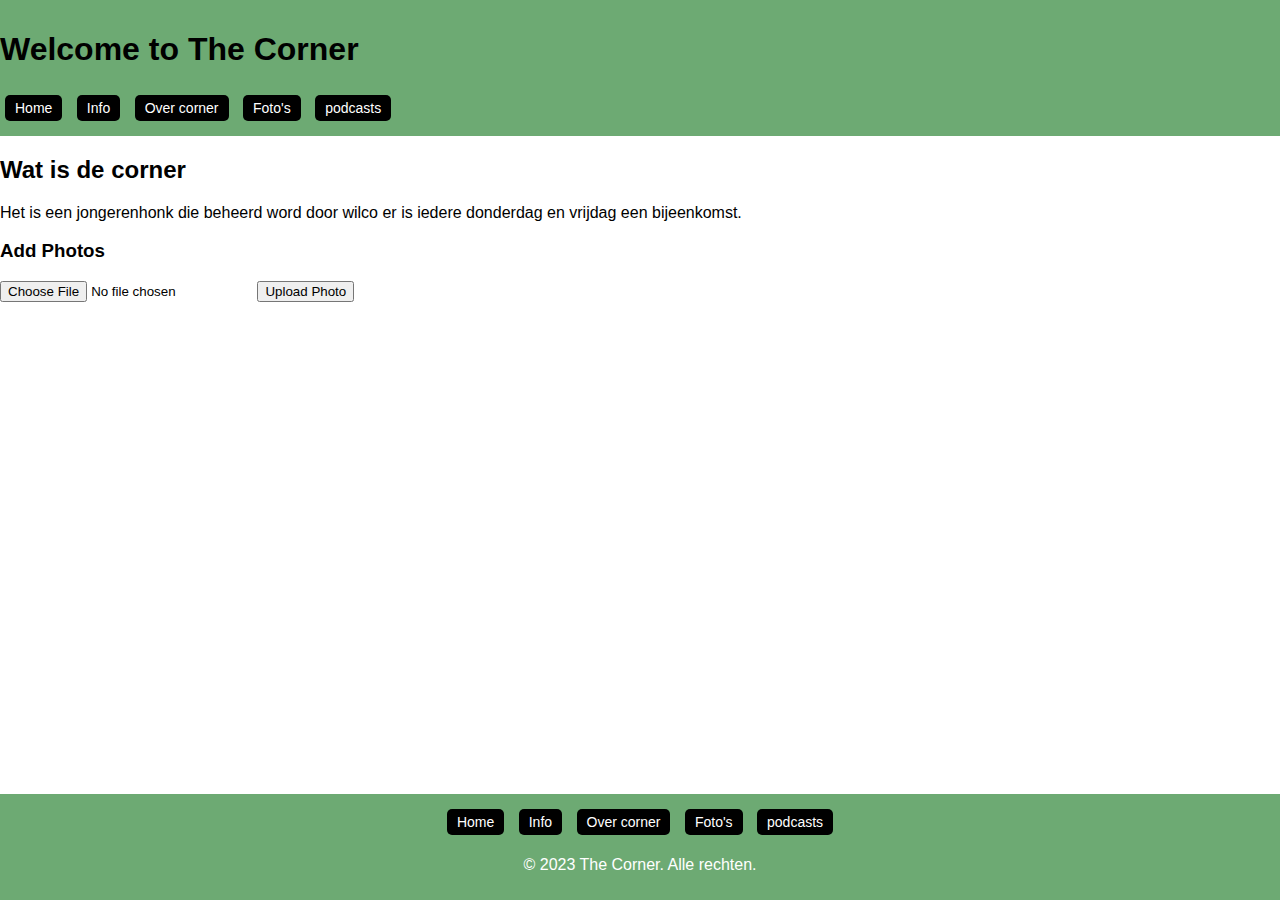
<file: the-corner/src/index.html>
<!DOCTYPE html>
<html lang="en">
<head>
    <meta charset="UTF-8">
    <meta name="viewport" content="device-width, initial-scale=1.0">
    <title>The Corner - Lerum Serum</title>
    <link rel="stylesheet" href="css/styles.css">
</head>
<body>
    <header>
        <h1>Welcome to The Corner</h1>
        <nav>
            <a href="index.html" class="button">Home</a>
            <a href="pages/info.html" class="button">Info</a>
            <a href="pages/overCorner.html" class="button">Over corner</a>
            <a href="pages/Fotos.html" class="button">Foto's</a>
            <a href="pages/podcasts.html" class="button">podcasts</a>
        </nav>
    </header>
    
    <main>
        <h2>Wat is de corner</h2>
        <p>Het is een jongerenhonk die beheerd word door wilco er is iedere donderdag en vrijdag een bijeenkomst.</p>
        <div id="photo-upload">
            <h3>Add Photos</h3>
            <input type="file" accept="image/*" id="photoInput">
            <button id="uploadButton">Upload Photo</button>
        </div>
        <div id="photoGallery"></div>
    </main>
    
    <footer>
        <a href="index.html" class="button">Home</a>
        <a href="pages/info.html" class="button">Info</a>
        <a href="pages/overCorner.html" class="button">Over corner</a>
        <a href="pages/Fotos.html" class="button">Foto's</a>
        <a href="pages/podcasts.html" class="button">podcasts</a>
        <p>&copy; 2023 The Corner. Alle rechten.</p>
    </footer>

    <script src="js/scripts.js"></script>
</body>
</html>
</file>
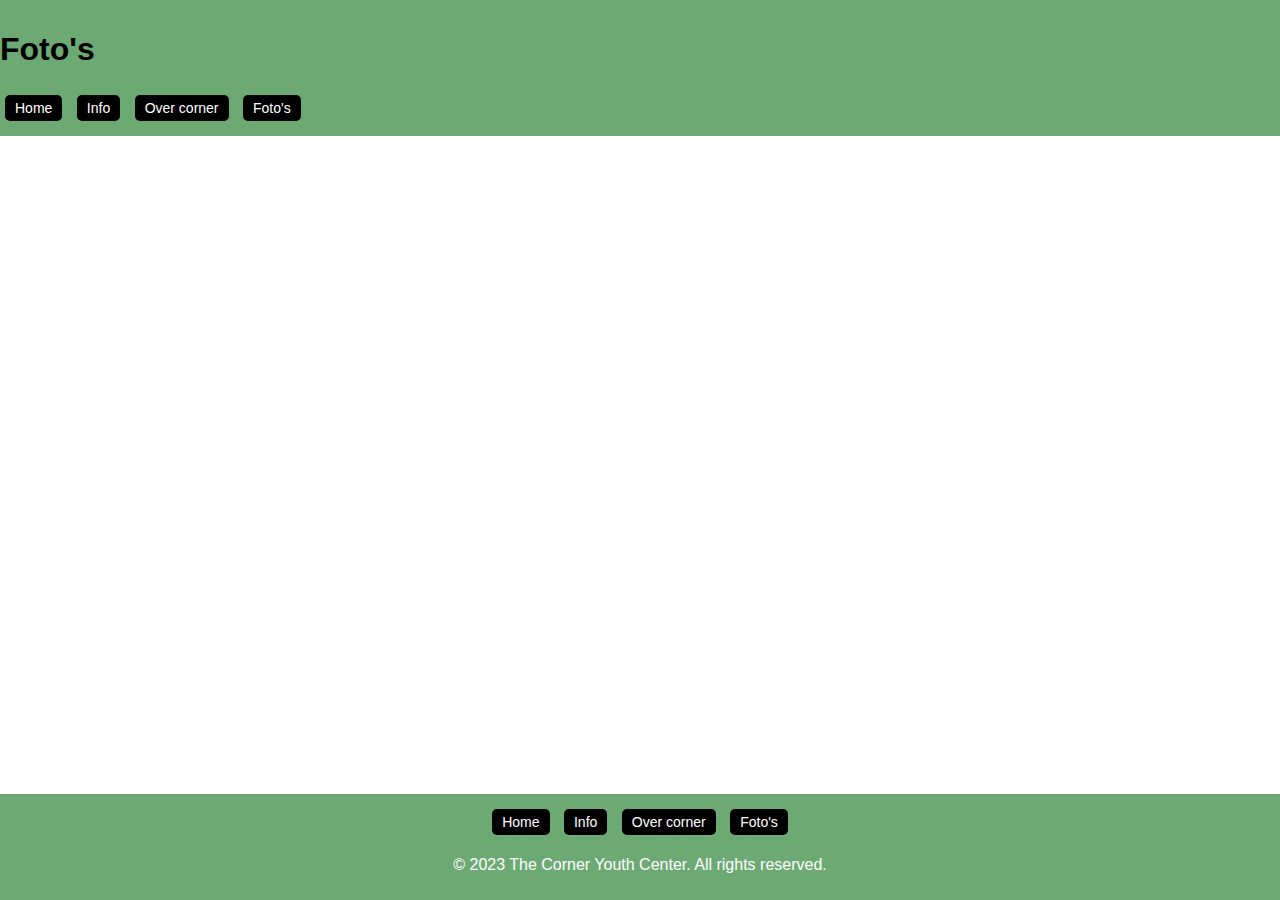
<file: the-corner/src/pages/Fotos.html>
<!DOCTYPE html>
<html lang="en">
<head>
    <meta charset="UTF-8">
    <meta name="viewport" content="device-width, initial-scale=1.0">
    <title>Foto's - The Corner</title>
    <link rel="stylesheet" href="../css/styles.css">
</head>
<body>
    <header>
        <h1>Foto's</h1>
        <nav>
            <a href="../index.html" class="button">Home</a>
            <a href="info.html" class="button">Info</a>
            <a href="overCorner.html" class="button">Over corner</a>
            <a href="Fotos.html" class="button">Foto's</a>
        </nav>
    </header>
    
    <main>
        <!-- Content specific to the Foto's page -->
    </main>
    
    <footer>
        <a href="../index.html" class="button">Home</a>
        <a href="info.html" class="button">Info</a>
        <a href="overCorner.html" class="button">Over corner</a>
        <a href="Fotos.html" class="button">Foto's</a>
        <p>&copy; 2023 The Corner Youth Center. All rights reserved.</p>
    </footer>
</body>
</html>
</file>
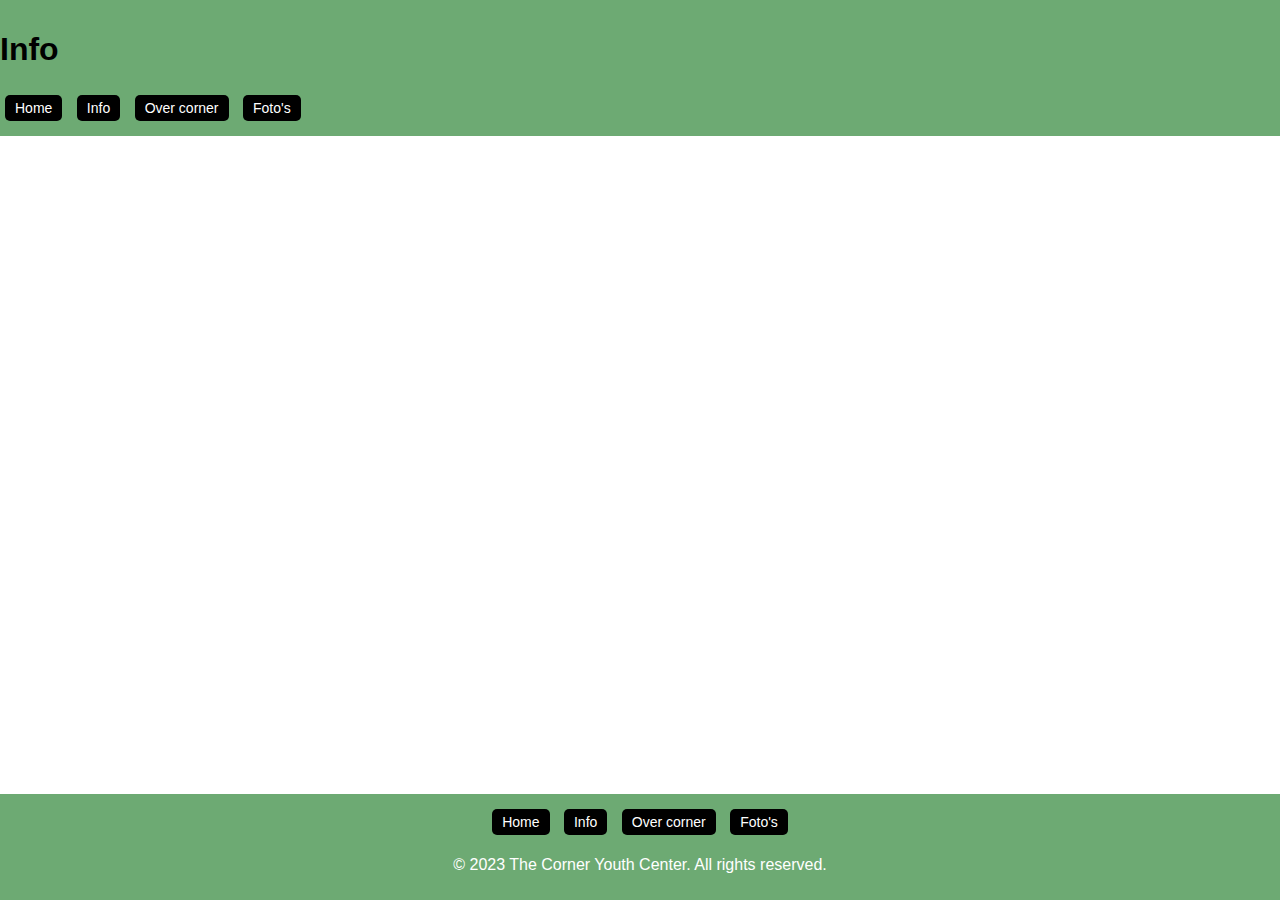
<file: the-corner/src/pages/info.html>
<!DOCTYPE html>
<html lang="en">
<head>
    <meta charset="UTF-8">
    <meta name="viewport" content="device-width, initial-scale=1.0">
    <title>Info - The Corner</title>
    <link rel="stylesheet" href="../css/styles.css">
</head>
<body>
    <header>
        <h1>Info</h1>
        <nav>
            <a href="../index.html" class="button">Home</a>
            <a href="info.html" class="button">Info</a>
            <a href="overCorner.html" class="button">Over corner</a>
            <a href="Fotos.html" class="button">Foto's</a>
        </nav>
    </header>
    
    <main>
        <!-- Content specific to the Info page -->
    </main>
    
    <footer>
        <a href="../index.html" class="button">Home</a>
        <a href="info.html" class="button">Info</a>
        <a href="overCorner.html" class="button">Over corner</a>
        <a href="Fotos.html" class="button">Foto's</a>
        <p>&copy; 2023 The Corner Youth Center. All rights reserved.</p>
    </footer>
</body>
</html>
</file>
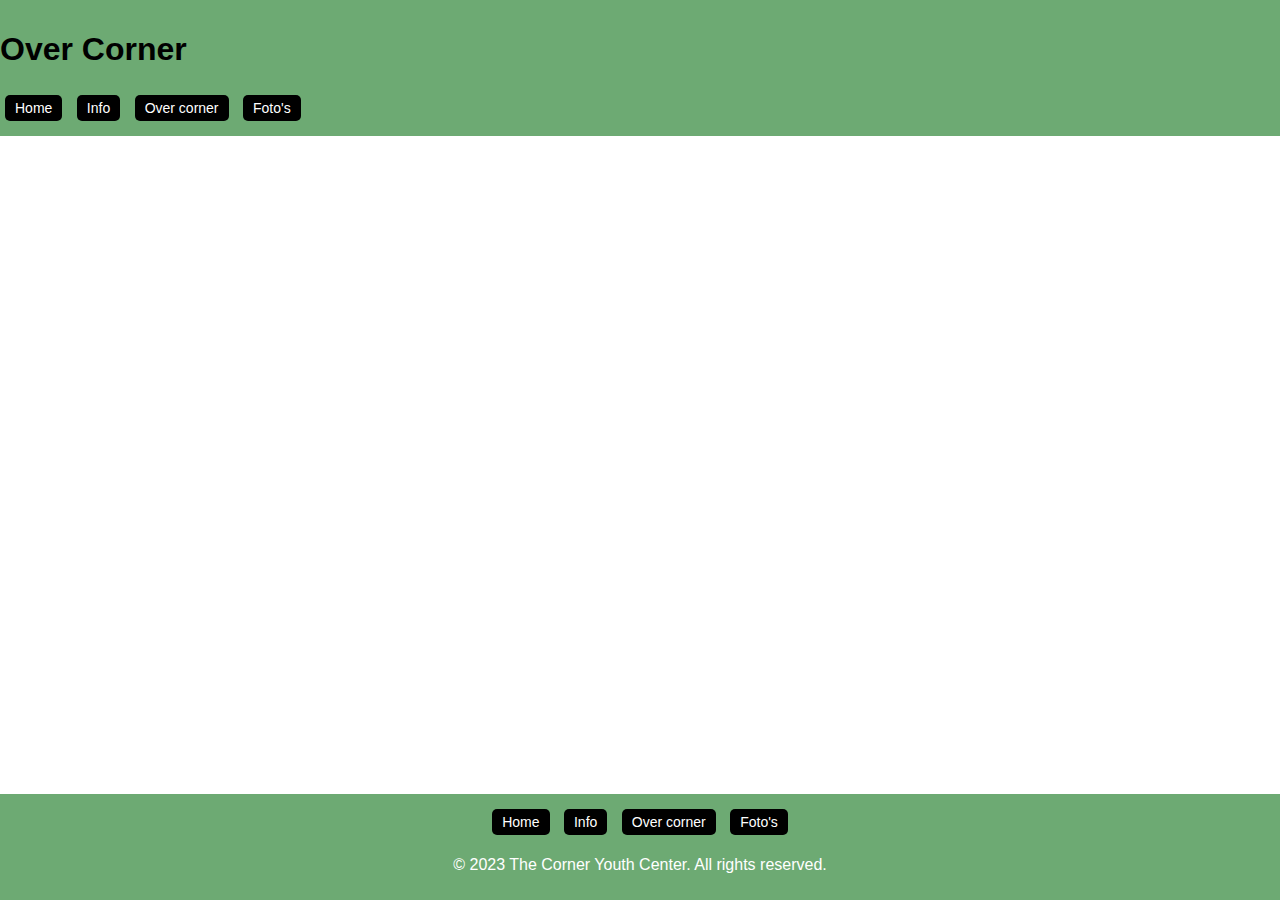
<file: the-corner/src/pages/overCorner.html>
<!DOCTYPE html>
<html lang="en">
<head>
    <meta charset="UTF-8">
    <meta name="viewport" content="device-width, initial-scale=1.0">
    <title>Over Corner - The Corner</title>
    <link rel="stylesheet" href="../css/styles.css">
</head>
<body>
    <header>
        <h1>Over Corner</h1>
        <nav>
            <a href="../index.html" class="button">Home</a>
            <a href="info.html" class="button">Info</a>
            <a href="overCorner.html" class="button">Over corner</a>
            <a href="Fotos.html" class="button">Foto's</a>
        </nav>
    </header>
    
    <main>
        <!-- Content specific to the Over Corner page -->
    </main>
    
    <footer>
        <a href="../index.html" class="button">Home</a>
        <a href="info.html" class="button">Info</a>
        <a href="overCorner.html" class="button">Over corner</a>
        <a href="Fotos.html" class="button">Foto's</a>
        <p>&copy; 2023 The Corner Youth Center. All rights reserved.</p>
    </footer>
</body>
</html>
</file>
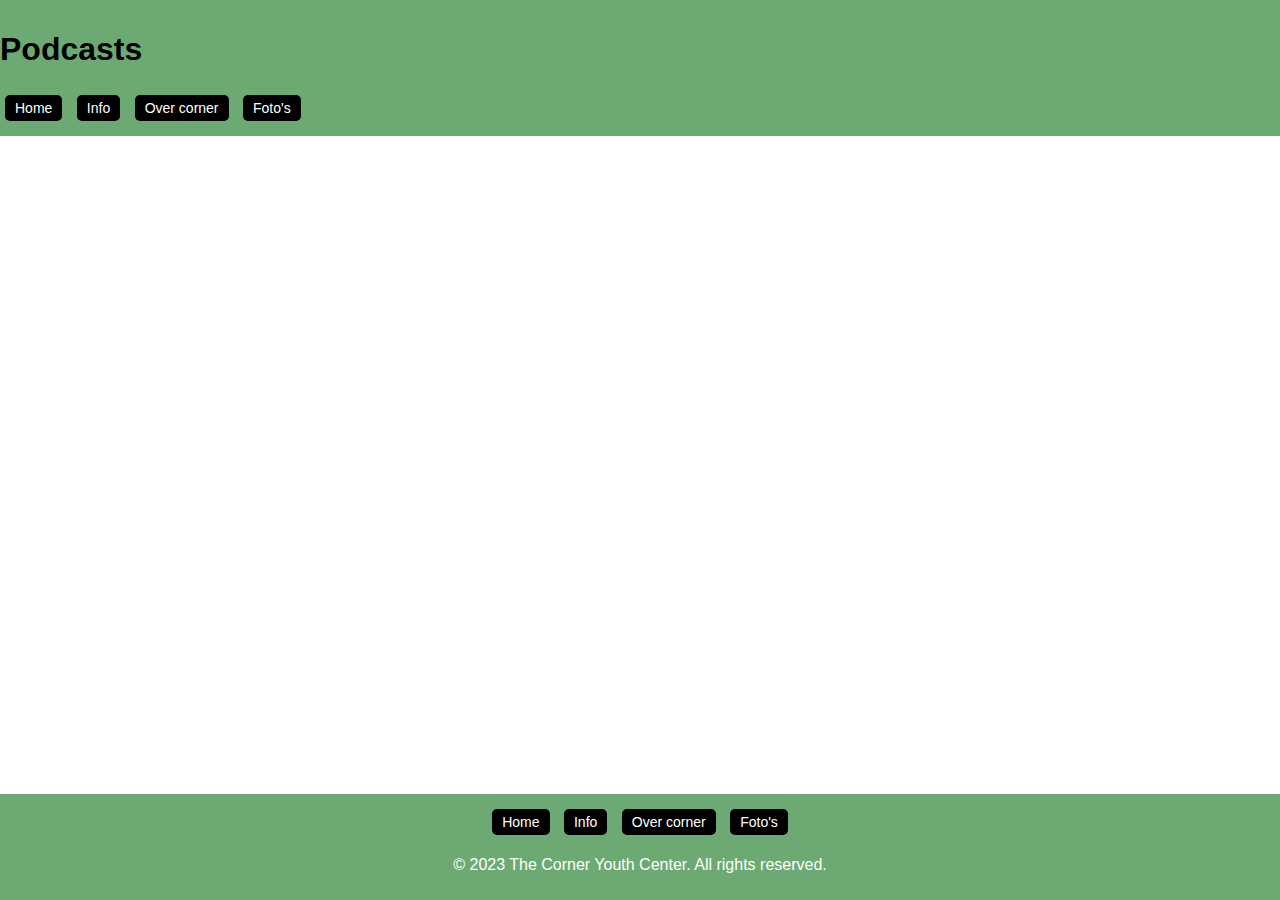
<file: the-corner/src/pages/podcasts.html>
<!DOCTYPE html>
<html lang="en">
<head>
    <meta charset="UTF-8">
    <meta name="viewport" content="device-width, initial-scale=1.0">
    <title>Podcasts- The Corner</title>
    <link rel="stylesheet" href="../css/styles.css">
</head>
<body>
    <header>
        <h1>Podcasts</h1>
        <nav>
            <a href="../index.html" class="button">Home</a>
            <a href="info.html" class="button">Info</a>
            <a href="overCorner.html" class="button">Over corner</a>
            <a href="Fotos.html" class="button">Foto's</a>
        </nav>
    </header>
    
    <main>
        <!-- Content specific to the Over Corner page -->
    </main>
    
    <footer>
        <a href="../index.html" class="button">Home</a>
        <a href="info.html" class="button">Info</a>
        <a href="overCorner.html" class="button">Over corner</a>
        <a href="Fotos.html" class="button">Foto's</a>
        <p>&copy; 2023 The Corner Youth Center. All rights reserved.</p>
    </footer>
</body>
</html>
</file>
<file: the-corner/src/css/styles.css>
html, body {
    height: 100%;
    margin: 0;
    padding: 0;
    font-family: Sans-serif;
}

header {
    background: #6daa73;
    color: #ffffff;
    text-align: left;
    justify-content: space-between;
    padding: 10px 0;
}

body {
    display: flex;
    flex-direction: column;
}

main {
    flex: 1;
}

footer {
    background: #6daa73;
    color: #ffffff;
    text-align: center;
    padding: 10px 0;
    position: fixed;
    bottom: 0;
    width: 100%;
}

h1 {
    color: #000000;
}

.container {
    width: 80%;
    margin: auto;
    overflow: hidden;
}

.photo-upload {
    margin: 20px 0;
}

.button {
    display: inline-block;
    padding: 5px 10px; 
    margin: 5px;
    font-size: 14px;
    color: white;
    background-color: #000000;
    text-align: center;
    text-decoration: none;
    border-radius: 5px;
}

.button:hover {
    background-color: #0056b3;
}
</file>
